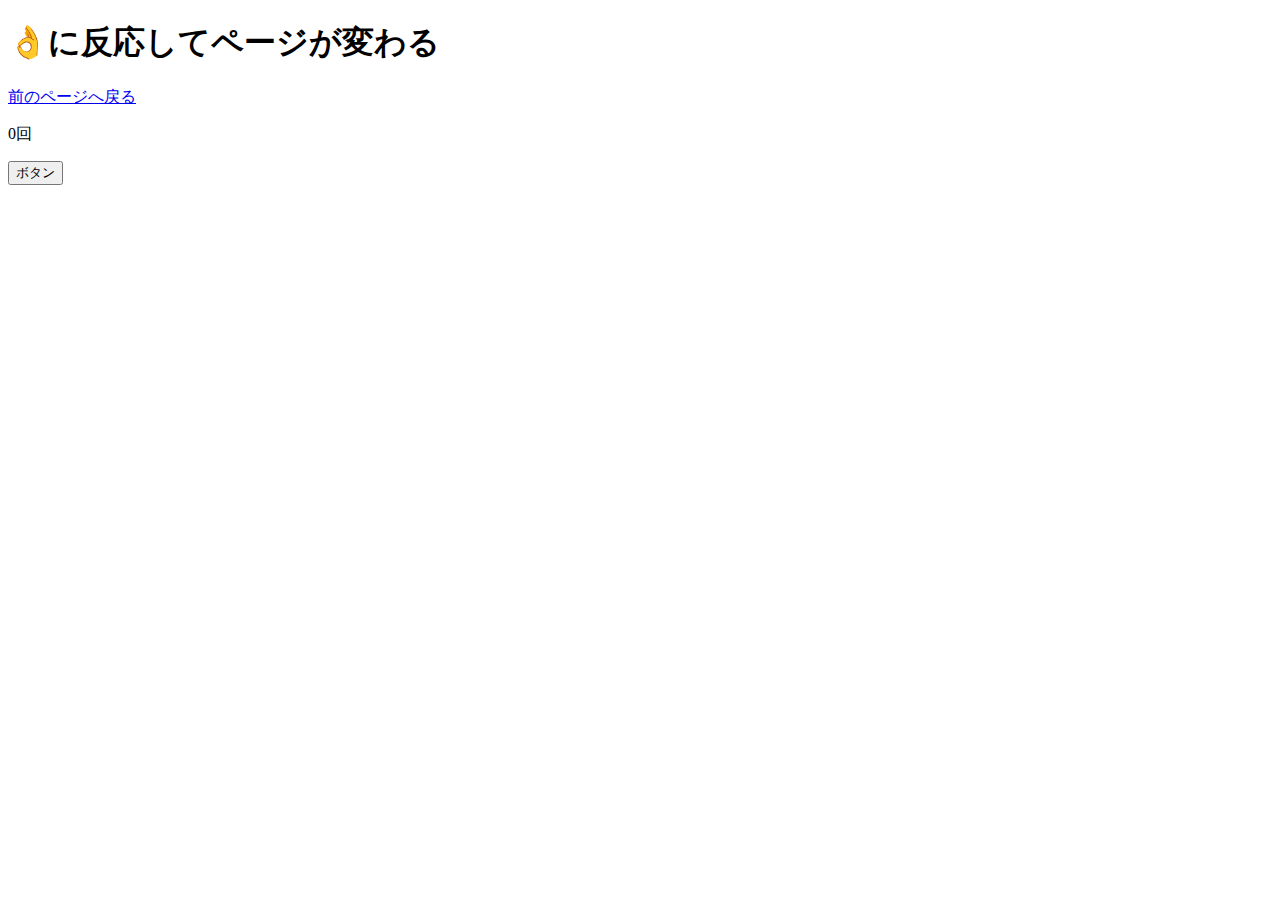
<file: test/demo用.html>
<!DOCTYPE html>
<htmllang="ja">

<head>
  <meta charset="utf-8">

</head>

<body>
    <h1>👌に反応してページが変わる</h1>
    <a href="/mediapipe02.html">前のページへ戻る</a>

    <p>
      <span id="press-button">0</span>回
      </p>
      <input type="button" value="ボタン" onclick="counter()">
</body>

<script>
var not = 0;
function counter(){
not++;
document.getElementById("press-button").innerHTML = not;
}
</script>
</html>
</file>
